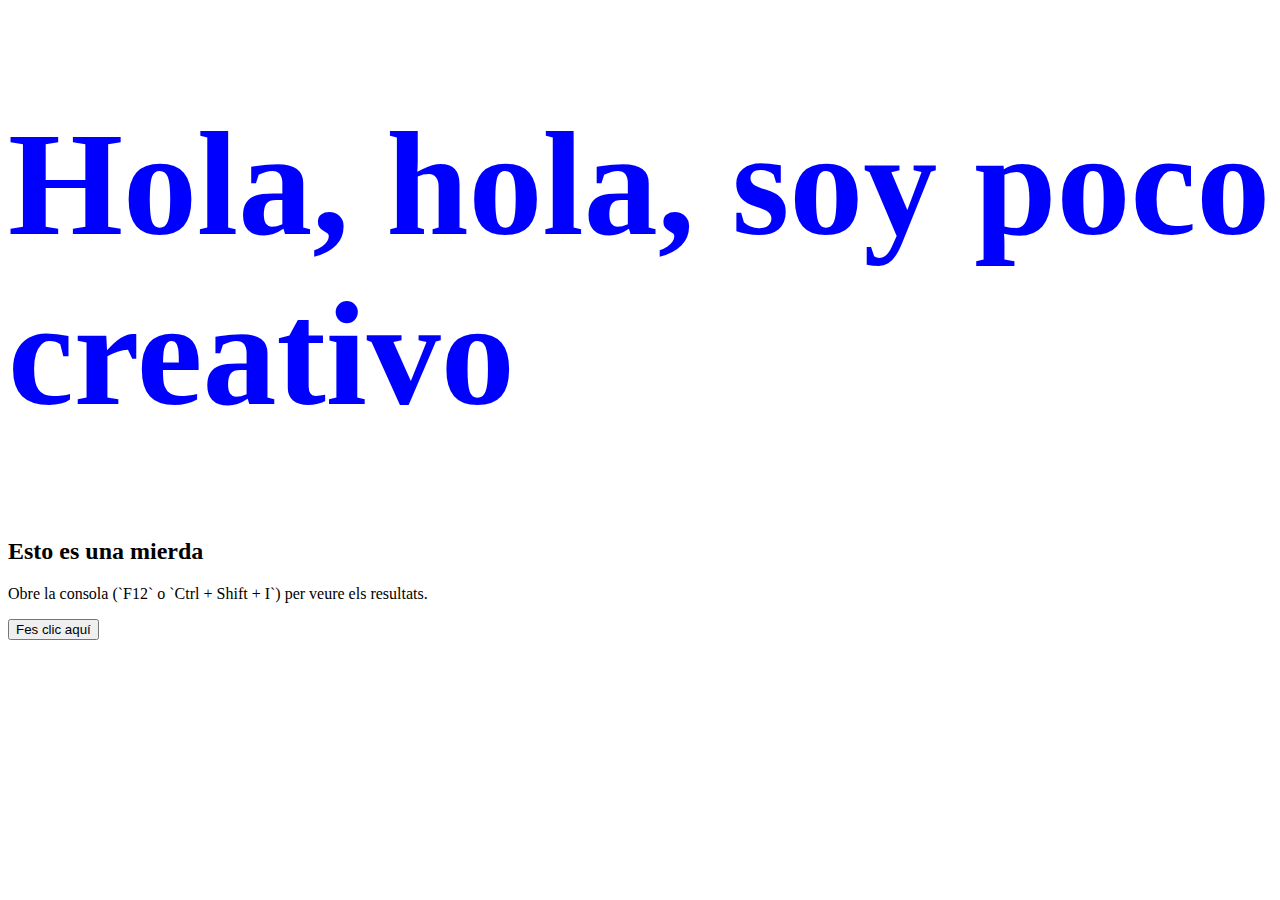
<file: UFO3/Practica00/index.html>
<!DOCTYPE html>
<html lang="ca">
<head>
    <meta charset="UTF-8">
    <meta name="viewport" content="width=device-width, initial-scale=1.0">
    <title>Pràctica 0 - Introducció a JavaScript</title>
    <link rel="stylesheet" href="css/style.css">
</head>
<body>
    <h1>Benvingut a JavaScript!</h1>
    <p>Obre la consola (`F12` o `Ctrl + Shift + I`) per veure els resultats.</p>
    <button class="mostrarMissatge">Fes clic aquí</button>
    <script src="js/script.js"></script>
</body>
</html>
</file>
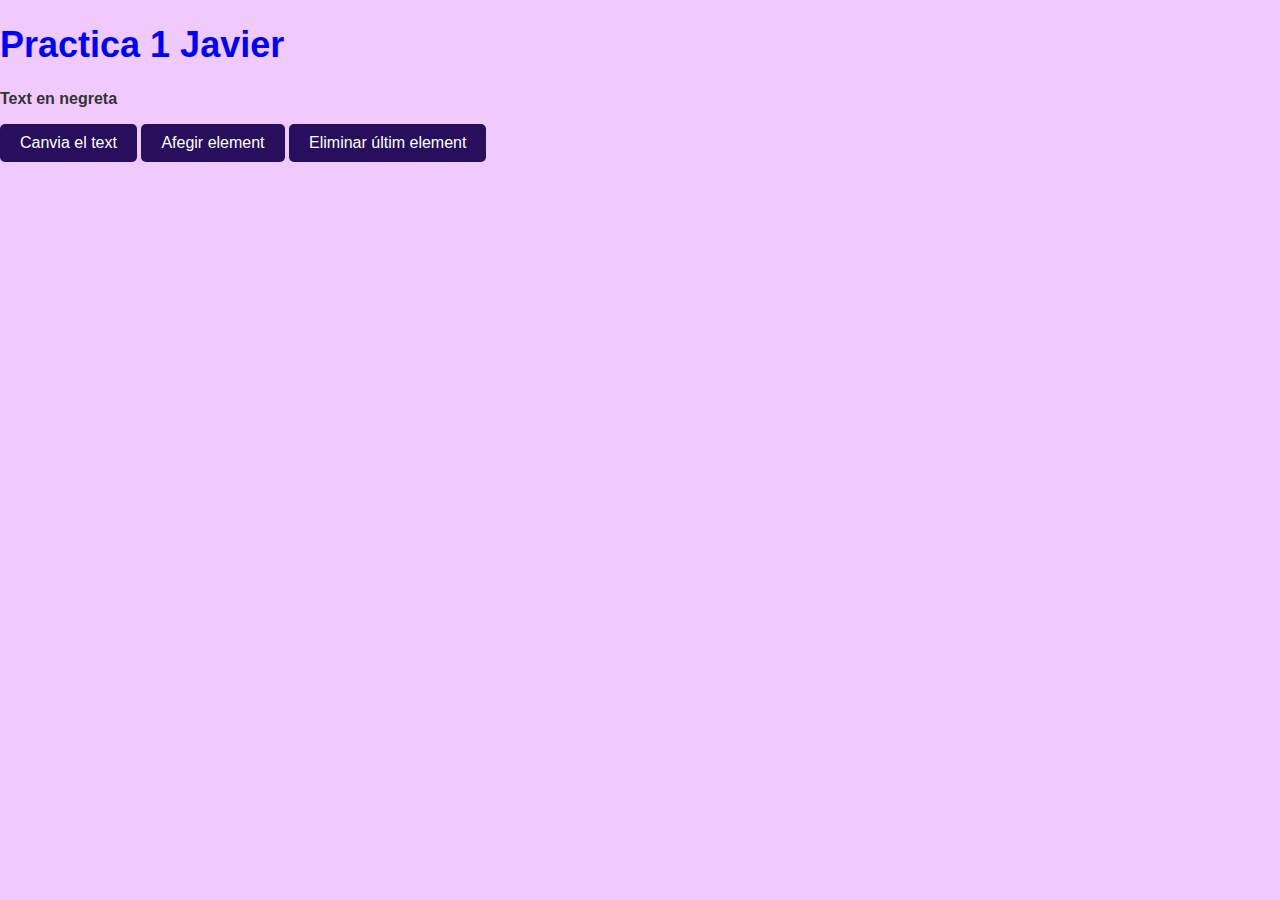
<file: UFO3/RA3-javascript/practica01/index.html>
<!DOCTYPE html>
<html lang="ca">
   <head>
      <meta charset="UTF-8">
      <meta name="viewport" content="width=device-width, initial-scale=1.0">
      <title>Pràctica 1 - Manipulació del DOM</title>
      <link rel="stylesheet" href="css/styles.css">
   </head>
   <body>

      <h1 id="titol">Hola, JavaScript!</h1>
      <p class="paragraf">Aquest és un text inicial.</p>
      <button id="canviarText">Canvia el text</button>
      <button id="afegirElement">Afegir element</button>
      <button id="eliminarElement">Eliminar últim element</button>

      <ul id="llista"></ul>

      <script src="js/script.js"></script>
   </body>
</html>
</file>
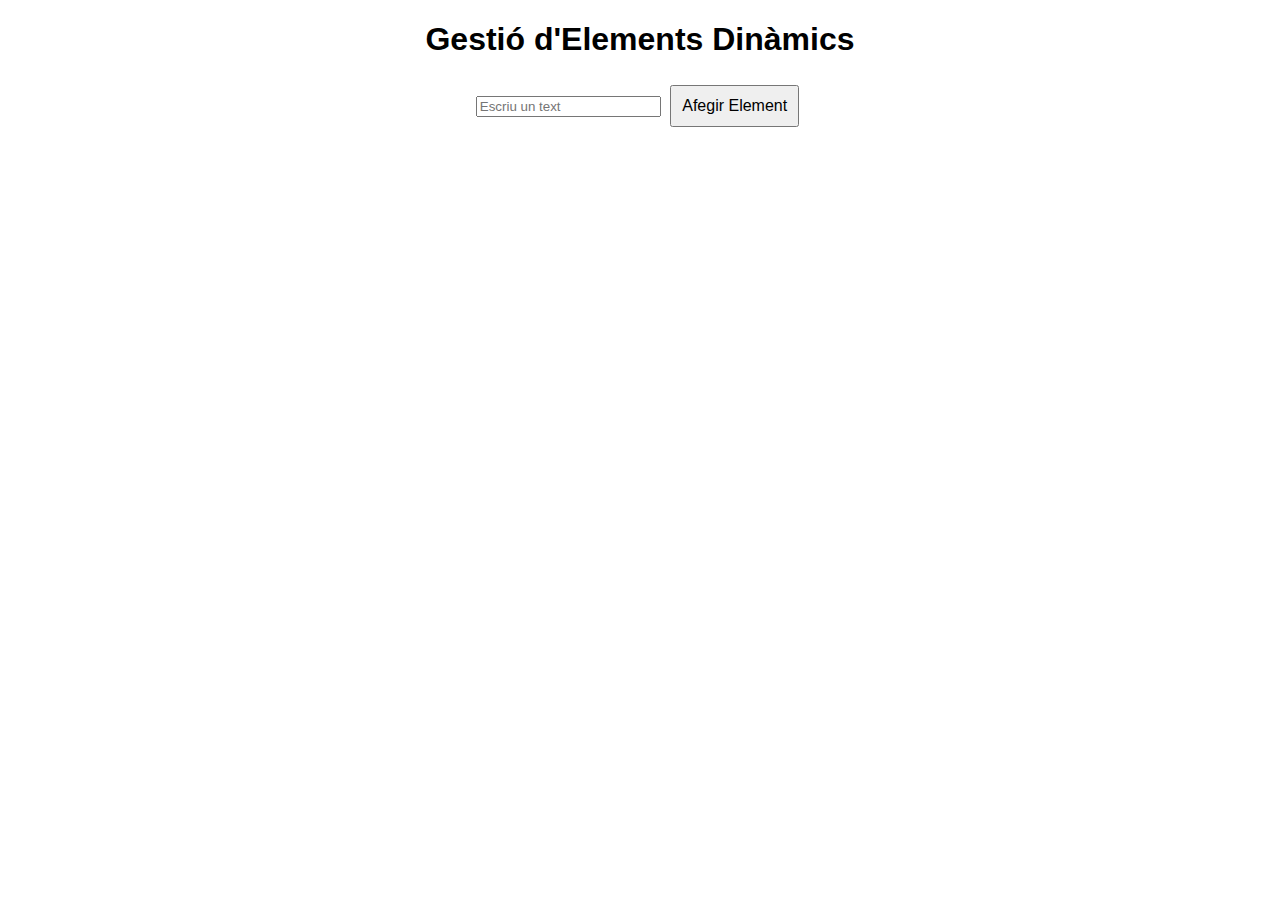
<file: UFO3/RA3-javascript/practica02/index.html>
<!DOCTYPE html>
<html lang="ca">
<head>
    <meta charset="UTF-8">
    <meta name="viewport" content="width=device-width, initial-scale=1.0">
    <title>Pràctica 02 - Creació i Modificació d’Elements Dinàmics</title>
    <link rel="stylesheet" href="css/styles.css">
</head>
<body>
  <h1>Gestió d'Elements Dinàmics</h1>

  <div id="contenidor">
      <input type="text" id="textElement" placeholder="Escriu un text">
      <button id="afegirElement">Afegir Element</button>
  </div>

  <ul id="llistaElements">
  
  </ul>
  <script src="js/script.js"></script>
</body>
</html>
</file>
<file: UFO3/Practica00/css/style.css>
.colorBlue {
    color: blue;
}

.colorGreen {
    color: green;
}
</file>
<file: UFO3/RA3-javascript/practica01/css/styles.css>
body {
    font-family: Arial, sans-serif;
    margin: 0;
    padding: 0;
    background-color: #f1cafd;
    color: #333;
}

button {
    background-color: #270f5e;
    color: white;
    padding: 10px 20px;
    border: none;
    border-radius: 5px;
    cursor: pointer;
    font-size: 16px;
    transition: background-color 0.3s ease;
}
button:hover {
    background-color: #45a049;
}
</file>
<file: UFO3/RA3-javascript/practica02/css/styles.css>
body {
    font-family: Arial, sans-serif;
    text-align: center;
    margin: 20px;
}

button {
    padding: 10px;
    margin: 5px;
    font-size: 16px;
    cursor: pointer;
}

ul {
    list-style: none;
    padding: 0;
}

li {
    background-color: #f0f0f0;
    padding: 10px;
    margin: 5px;
    display: flex;
    justify-content: space-between;
    align-items: center;
    border-radius: 5px;
}

.editable {
    border: none;
    background: none;
    font-size: 16px;
    width: 100%;
    cursor: text;
}
</file>
